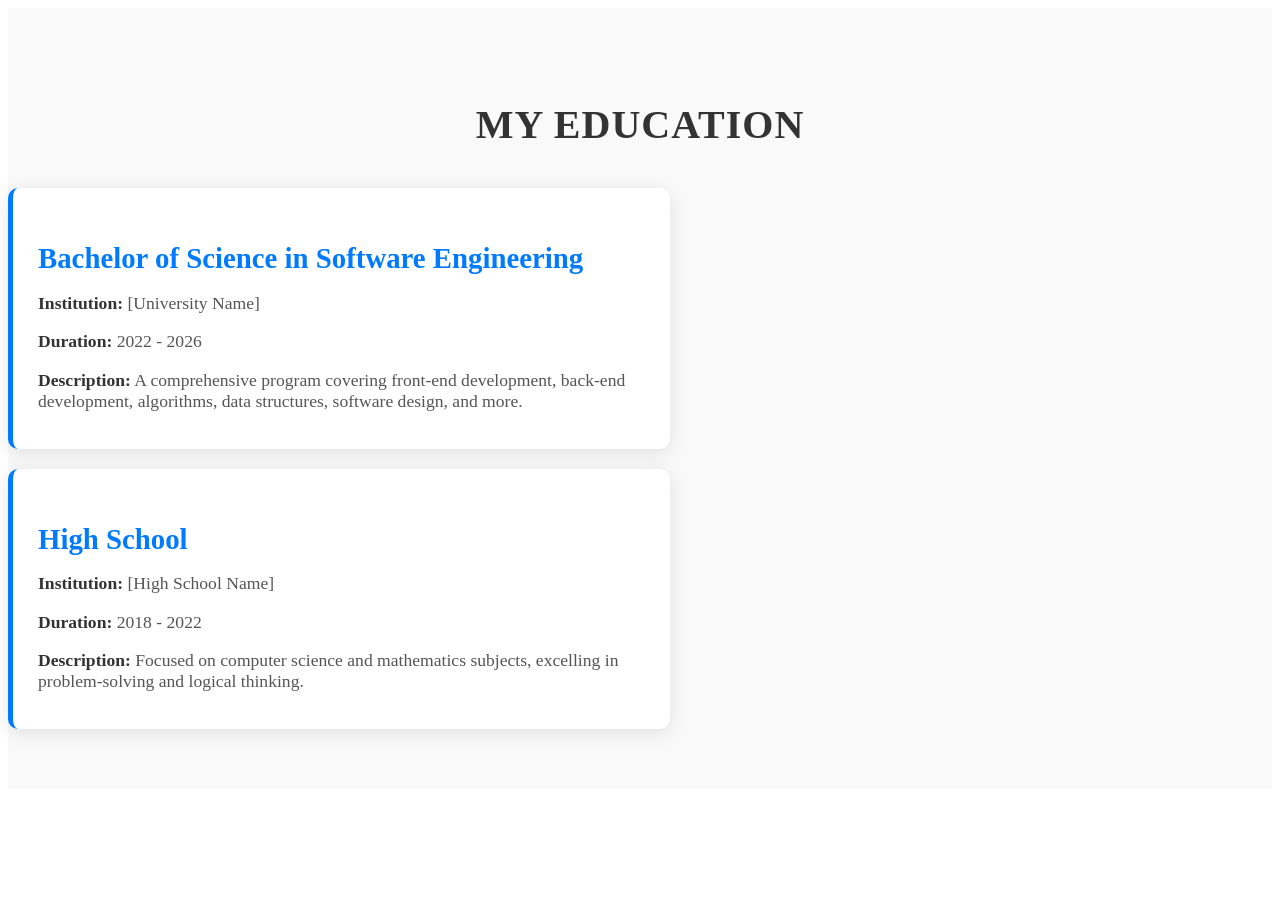
<file: education.html>
<!DOCTYPE html>
<html lang="en">
<head>
    <meta charset="UTF-8">
    <meta name="viewport" content="width=device-width, initial-scale=1.0">
    <link rel="icon" href="logo.png" type="image/x-icon">
    
    <link rel='stylesheet' href='https://cdnjs.cloudflare.com/ajax/libs/font-awesome/5.15.3/css/all.min.css'>
<link rel='stylesheet' href='https://cdn.jsdelivr.net/npm/bootstrap-icons@1.8.2/font/bootstrap-icons.css'>
<link rel='stylesheet' href='https://fonts.googleapis.com/css2?family=Comfortaa:wght@300;400;500;600;700&family=Poppins:wght@100;300;400;500;600;700;800;900&family=Ubuntu:wght@300;400;500;700&display=swap"rel="stylesheet'>
<link rel='stylesheet' href='https://cdnjs.cloudflare.com/ajax/libs/OwlCarousel2/2.3.4/assets/owl.carousel.min.css'>

    <style>
        /* Education Section */
.education {
  padding: 60px 0;
  background-color: #f9f9f9;
}

.education .title {
  text-align: center;
  font-size: 2.5rem;
  font-weight: 700;
  color: #333;
  margin-bottom: 40px;
  text-transform: uppercase;
  letter-spacing: 1px;
}

.education-content {
  display: flex;
  justify-content: space-between;
  flex-wrap: wrap;
  gap: 20px;
}

.education .card {
  background: #fff;
  padding: 25px;
  border-radius: 10px;
  box-shadow: 0 4px 20px rgba(0, 0, 0, 0.1);
  width: 48%;
  transition: all 0.3s ease;
  border-left: 5px solid #007bff;
}

.education .card:hover {
  transform: translateY(-8px);
  box-shadow: 0 8px 30px rgba(0, 0, 0, 0.15);
}

.education .card h3 {
  font-size: 1.8rem;
  font-weight: 600;
  color: #007bff;
  margin-bottom: 15px;
}

.education .card p {
  font-size: 1.1rem;
  color: #555;
  margin-bottom: 12px;
}

.education .card strong {
  color: #333;
  font-weight: 600;
}

@media (max-width: 1024px) {
  .education .card {
    width: 45%;
  }
}

@media (max-width: 768px) {
  .education .card {
    width: 100%;
  }
}

    </style>
</head>
<body>
    <!-- Education -->
<section class="education" id="education">
    <div class="max-width">
      <h2 class="title">My Education</h2>
      <div class="education-content">
        <div class="card">
          <div class="box">
            <h3>Bachelor of Science in Software Engineering</h3>
            <p><strong>Institution:</strong> [University Name]</p>
            <p><strong>Duration:</strong> 2022 - 2026</p>
            <p><strong>Description:</strong> A comprehensive program covering front-end development, back-end development, algorithms, data structures, software design, and more.</p>
          </div>
        </div>
        <div class="card">
          <div class="box">
            <h3>High School</h3>
            <p><strong>Institution:</strong> [High School Name]</p>
            <p><strong>Duration:</strong> 2018 - 2022</p>
            <p><strong>Description:</strong> Focused on computer science and mathematics subjects, excelling in problem-solving and logical thinking.</p>
          </div>
        </div>
      </div>
    </div>
  </section>
  
    
</body>
</html>
</file>
